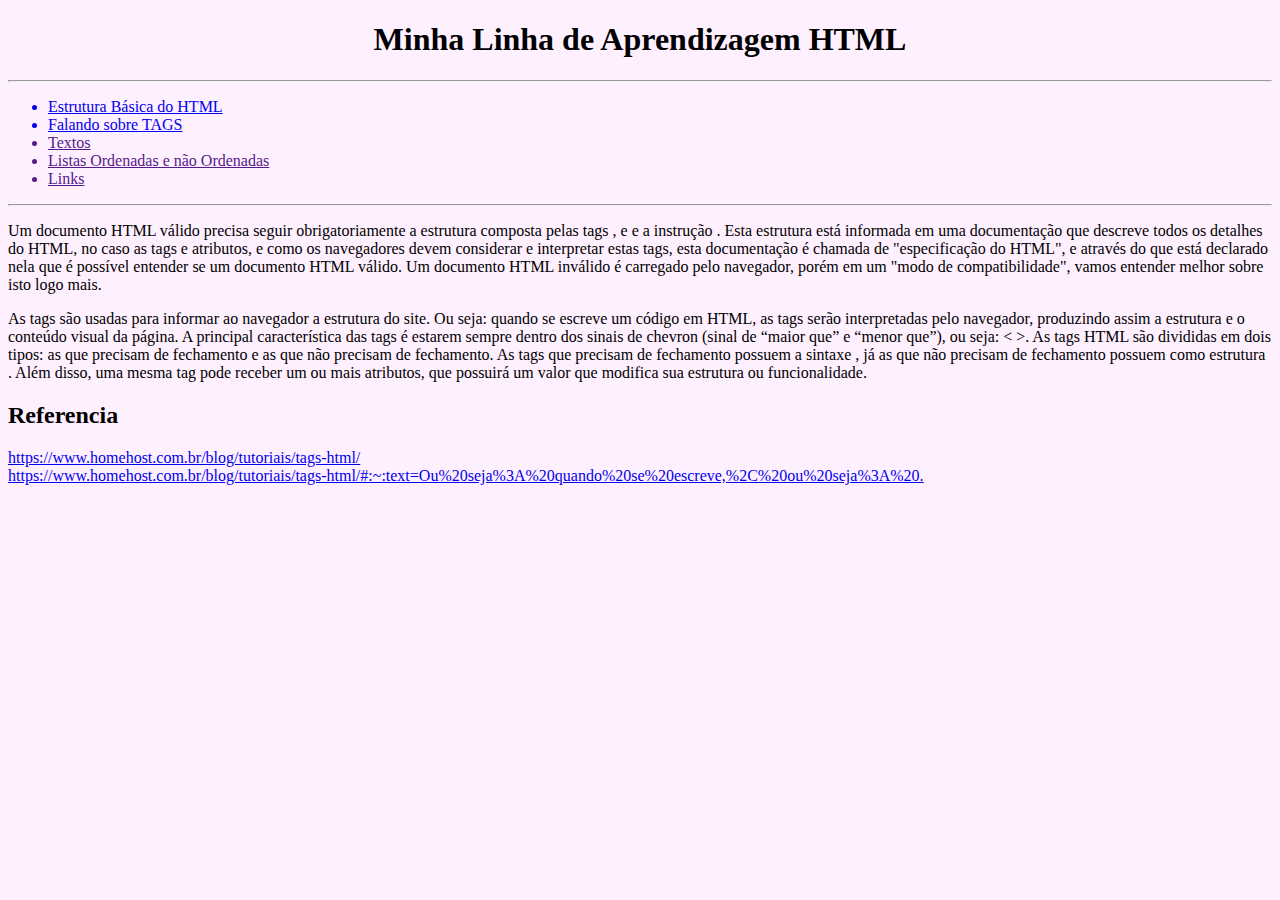
<file: Desafio tags/index.html>
<!DOCTYPE html>
<html lang="en">
<head>
    <meta charset="UTF-8">
    <meta http-equiv="X-UA-Compatible" content="IE=edge">
    <meta name="viewport" content="width=device-width, initial-scale=1.0">
    <title>Desafio html</title>
</head>
<body style="background-color:rgb(255, 240, 255);">
    <h1 align="center">Minha Linha de Aprendizagem HTML</h1>
    <hr>
    <ul>
        <a href="#html"><li>Estrutura Básica do HTML</li></a>
        <a href="#tags"><li>Falando sobre TAGS</li></a>
        <a href=""><li>Textos</li></a>
        <a href=""><li>Listas Ordenadas e não Ordenadas</li></a>
        <a href=""><li>Links</li></a>
    </ul>
    <hr>
    <p id="html">Um documento HTML válido precisa seguir obrigatoriamente a estrutura composta pelas tags <html>, <head> e <body> e a instrução <!DOCTYPE>. Esta estrutura está informada em uma documentação que descreve todos os detalhes do HTML, no caso as tags e atributos, e como os navegadores devem considerar e interpretar estas tags, esta documentação é chamada de "especificação do HTML", e através do que está declarado nela que é possível entender se um documento HTML válido. Um documento HTML inválido é carregado pelo navegador, porém em um "modo de compatibilidade", vamos entender melhor sobre isto logo mais.</p>
    <p id="tags">As tags são usadas para informar ao navegador a estrutura do site. Ou seja: quando se escreve um código em HTML, as tags serão interpretadas pelo navegador, produzindo assim a estrutura e o conteúdo visual da página.

        A principal característica das tags é estarem sempre dentro dos sinais de chevron (sinal de “maior que” e “menor que”), ou seja: < >.
        
        As tags HTML são divididas em dois tipos: as que precisam de fechamento e as que não precisam de fechamento. As tags que precisam de fechamento possuem a sintaxe <tag> </tag>, já as que não precisam de fechamento possuem como estrutura <tag/>.
        
        Além disso, uma mesma tag pode receber um ou mais atributos, que possuirá um valor que modifica sua estrutura ou funcionalidade.</p>  

        <h2>Referencia</h2>
        <a href="https://www.homehost.com.br/blog/tutoriais/tags-html/ ">https://www.homehost.com.br/blog/tutoriais/tags-html/</a>
        <br>
        <a href="https://www.homehost.com.br/blog/tutoriais/tags-html/#:~:text=Ou%20seja%3A%20quando%20se%20escreve,%2C%20ou%20seja%3A%20.">https://www.homehost.com.br/blog/tutoriais/tags-html/#:~:text=Ou%20seja%3A%20quando%20se%20escreve,%2C%20ou%20seja%3A%20.</a>
</body>
</html>
</file>
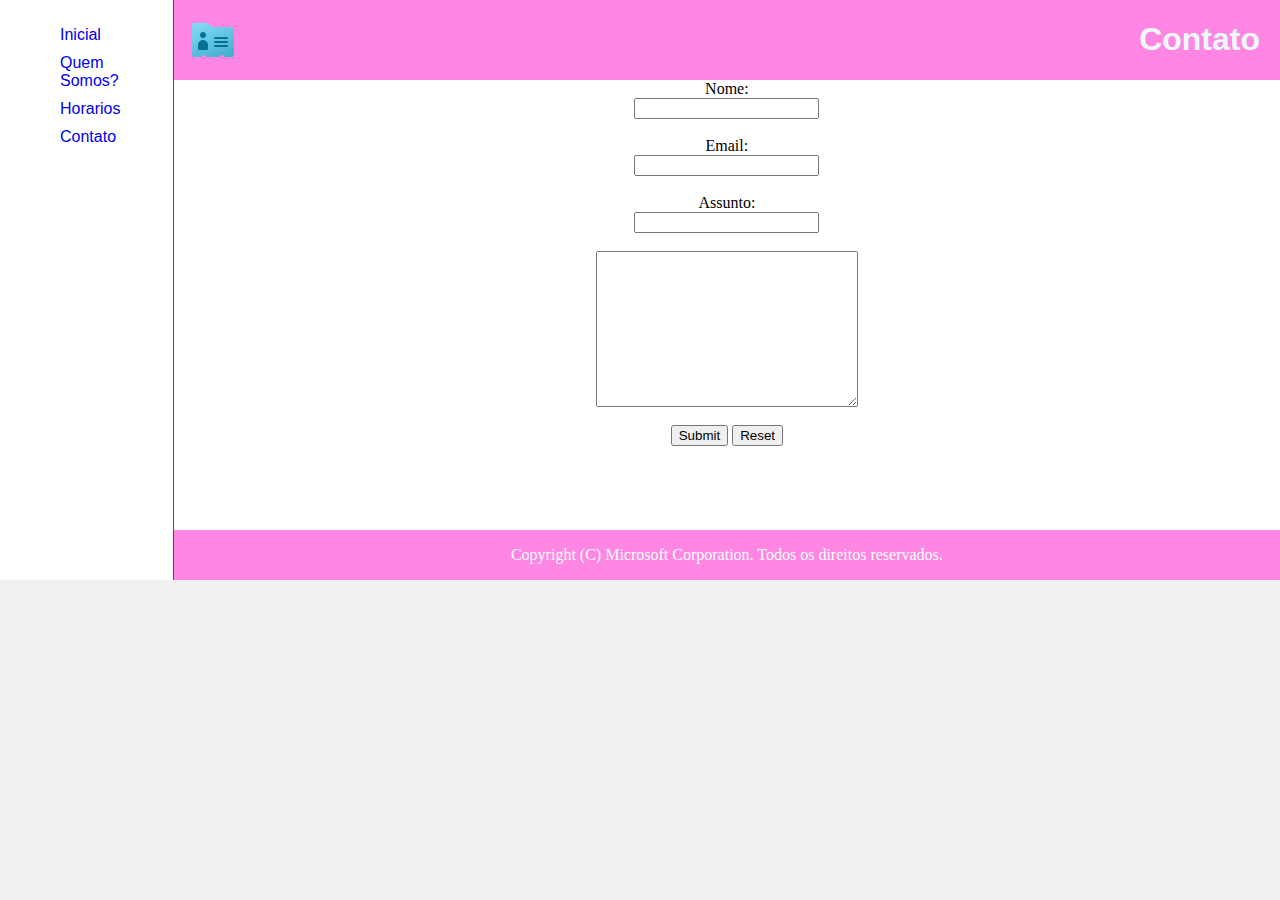
<file: Desafio site completo com HTML/contato.html>
<!DOCTYPE html>
<html lang="en">
<head>
    <meta charset="UTF-8">
    <meta http-equiv="X-UA-Compatible" content="IE=edge">
    <meta name="viewport" content="width=device-width, initial-scale=1.0">
    <title>Template - Utilizar como modelo</title>
    <link rel="stylesheet" href="base.css">
</head>
<body>
    <div class="wrapper">
        <div class="menu">
            <!-- Aqui vai o seu menu -->
            <ul>
                <li><a href="index.html">Inicial</a></li>
                <li><a href="quem.html">Quem Somos?</a></li>
                <li><a href="horarios.html">Horarios</a></li>
                <li><a href="contato.html">Contato</a></li>

            </ul>
        </div>

        <div class="main">
            <div class="header"> 
                <img class="imagem"src="[data-uri]">
                <h1 class="titulo"> Contato</h1>
            </div>
    
            <div class="content">
                <form action="" class="formulario">
                    <label for="fname"> Nome:</label>
                    <input type="text" name="" id="fname"><br>

                    <label for="femail"> Email:</label>
                    <input type="email" name="" id="femail"><br>

                    <label for="fassunto"> Assunto:</label>
                    <input type="text" name="" id="fassunto"><br>

                    <textarea name="" id="" cols="30" rows="10"></textarea><br>

                    <div class="botao">
                       <input type="submit" value="Submit">
                       <input type="reset" value="Reset">
                    </div>


                </form>
                <!-- Aqui vai o seu conte�do -->
            </div>
    
            <div class="footer">
                <p style="color:white ;">Copyright (C) Microsoft Corporation. Todos os direitos reservados.</p>
            </div>
        </div>
    </div>
</body>
</html>
</file>
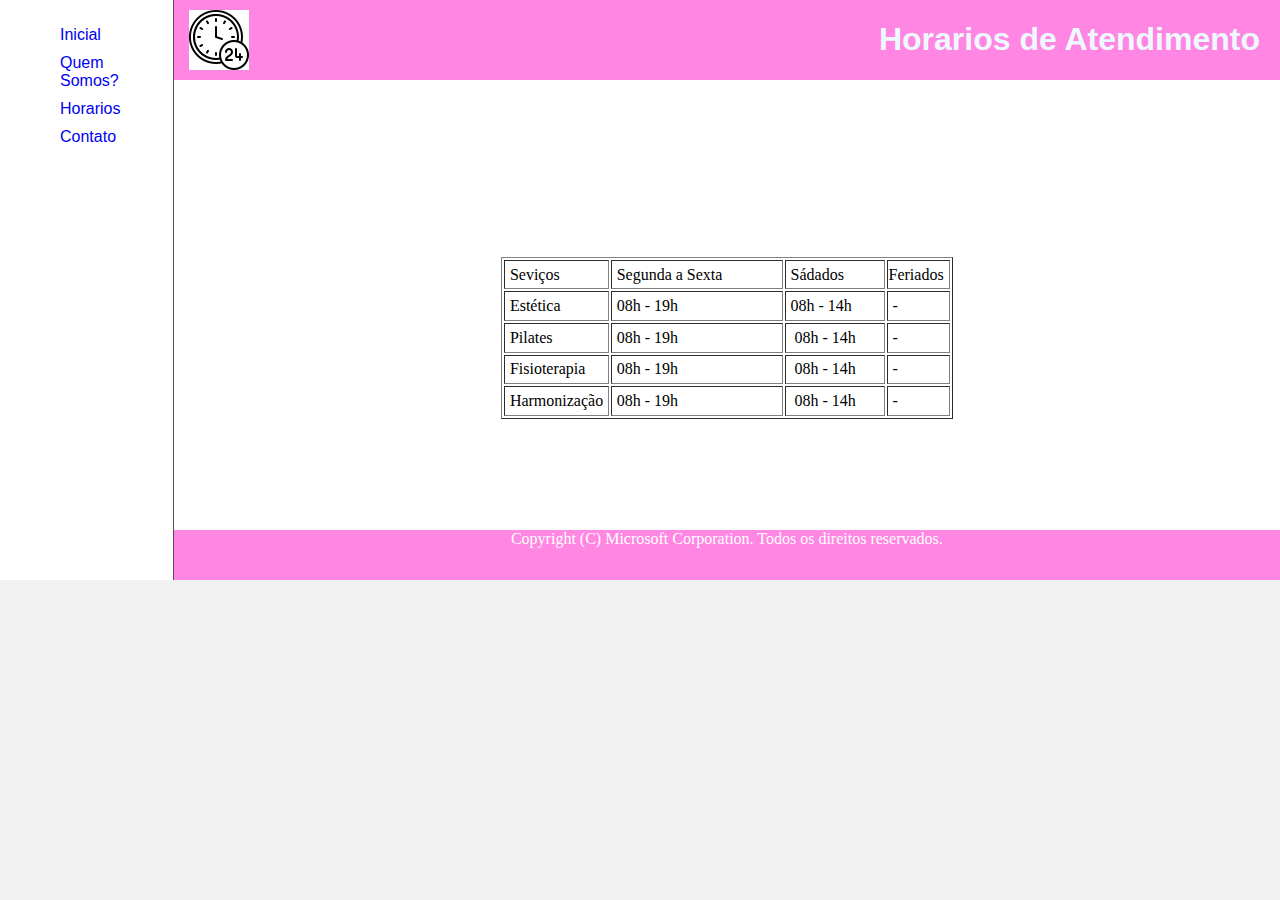
<file: Desafio site completo com HTML/horarios.html>
<!DOCTYPE html>
<html lang="en">
<head>
    <meta charset="UTF-8">
    <meta http-equiv="X-UA-Compatible" content="IE=edge">
    <meta name="viewport" content="width=device-width, initial-scale=1.0">
    <title>Template - Utilizar como modelo</title>
    <link rel="stylesheet" href="base.css">
</head>
<body>
    <div class="wrapper">
        <div class="menu">
            <!-- Aqui vai o seu menu -->
            <ul>
                <li><a href="index.html">Inicial</a></li>
                <li><a href="quem.html">Quem Somos?</a></li>
                <li><a href="horarios.html">Horarios</a></li>
                <li><a href="contato.html">Contato</a></li>

            </ul>
        </div>

        <div class="main">
            <div class="header"> 
                <img class="imagem" style="background-color:white;" src="[data-uri]">
                <h1 class="titulo"> Horarios de Atendimento</h1>
            </div>
    
            <div class="content">
                <table style="width: 452px; height: 162px;" border="1" cellpadding="1" class="hour">
                    <tbody>
                    <tr style="height: 21px;">
                    <td style="width: 101.375px; height: 21px;">&nbsp;Sevi&ccedil;os</td>
                    <td style="width: 187.344px; height: 21px;">&nbsp;Segunda a Sexta</td>
                    <td style="width: 102.891px; height: 21px;">&nbsp;S&aacute;dados</td>
                    <td style="width: 59.3906px; height: 21px;">Feriados&nbsp;</td>
                    </tr>
                    <tr style="height: 21px;">
                    <td style="width: 101.375px; height: 21px;">&nbsp;Est&eacute;tica</td>
                    <td style="width: 187.344px; height: 21px;">&nbsp;08h - 19h</td>
                    <td style="width: 102.891px; height: 21px;">&nbsp;08h - 14h</td>
                    <td style="width: 59.3906px; height: 21px;">&nbsp;-</td>
                    </tr>
                    <tr style="height: 21px;">
                    <td style="width: 101.375px; height: 21px;">&nbsp;Pilates</td>
                    <td style="width: 187.344px; height: 21px;">&nbsp;08h - 19h</td>
                    <td style="width: 102.891px; height: 21px;">&nbsp;&nbsp;08h - 14h</td>
                    <td style="width: 59.3906px; height: 21px;">&nbsp;-</td>
                    </tr>
                    <tr style="height: 21px;">
                    <td style="width: 101.375px; height: 21px;">&nbsp;Fisioterapia</td>
                    <td style="width: 187.344px; height: 21px;">&nbsp;08h - 19h</td>
                    <td style="width: 102.891px; height: 21px;">&nbsp;&nbsp;08h - 14h</td>
                    <td style="width: 59.3906px; height: 21px;">&nbsp;-</td>
                    </tr>
                    <tr style="height: 21px;">
                    <td style="width: 101.375px; height: 21px;">&nbsp;Harmoniza&ccedil;&atilde;o</td>
                    <td style="width: 187.344px; height: 21px;">&nbsp;08h - 19h</td>
                    <td style="width: 102.891px; height: 21px;">&nbsp;&nbsp;08h - 14h</td>
                    <td style="width: 59.3906px; height: 21px;">&nbsp;-</td>
                    </tr>
                    </tbody>
                    </table>
                    <!-- DivTable.com -->
            <div class="footer">
                <p style="color:white ;">Copyright (C) Microsoft Corporation. Todos os direitos reservados.</p>
            </div>
        </div>
    </div>
</body>
</html>
</file>
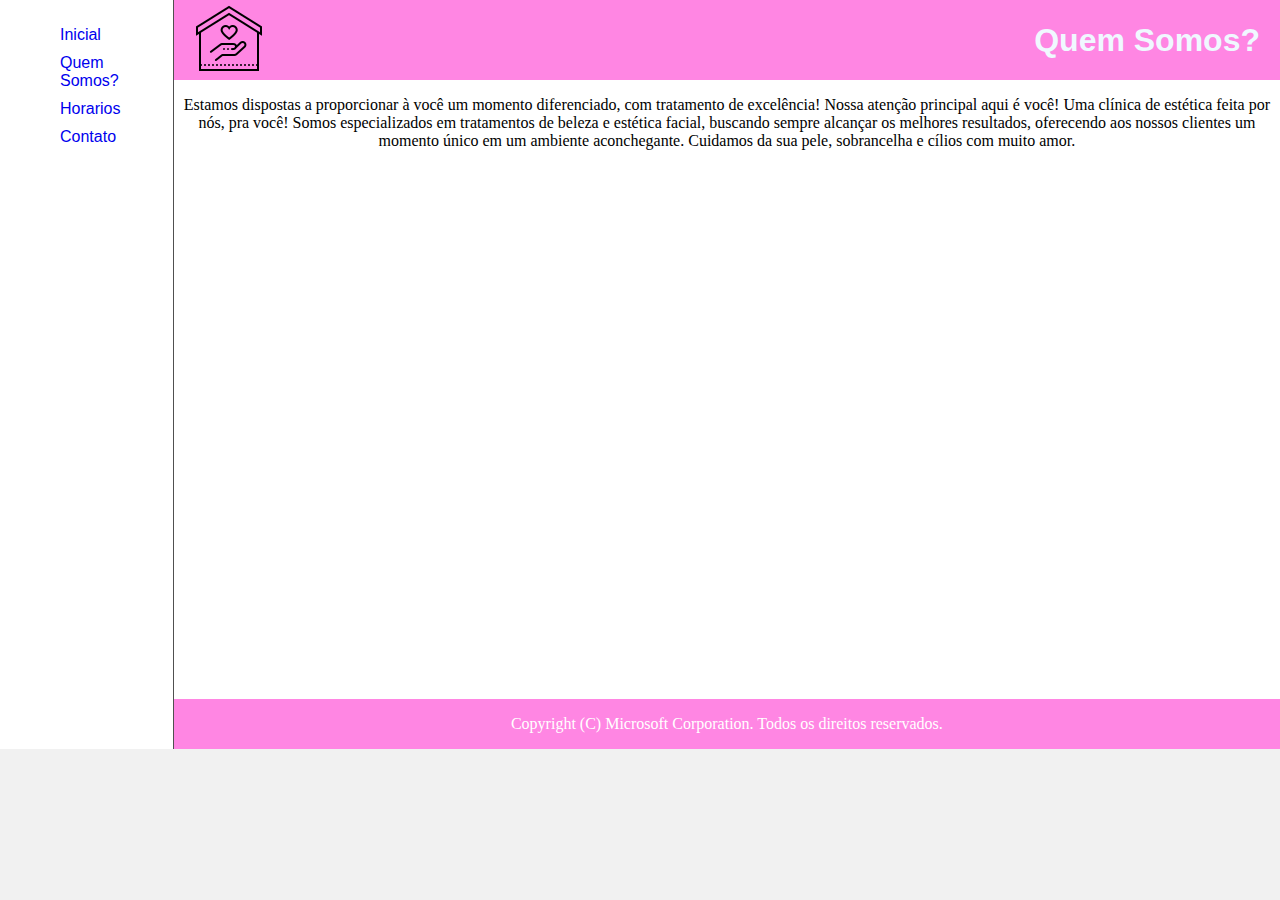
<file: Desafio site completo com HTML/quem.html>
<!DOCTYPE html>
<html lang="en">
<head>
    <meta charset="UTF-8">
    <meta http-equiv="X-UA-Compatible" content="IE=edge">
    <meta name="viewport" content="width=device-width, initial-scale=1.0">
    <title>Template - Utilizar como modelo</title>
    <link rel="stylesheet" href="base.css">
</head>
<body>
    <div class="wrapper">
        <div class="menu">
            <!-- Aqui vai o seu menu -->
            <ul>
                <li><a href="index.html">Inicial</a></li>
                <li><a href="quem.html">Quem Somos?</a></li>
                <li><a href="horarios.html">Horarios</a></li>
                <li><a href="contato.html">Contato</a></li>

            </ul>
        </div>

        <div class="main">
            <div class="header"> 
                <img class="imagem"src="[data-uri]">
                <h1 class="titulo"> Quem Somos?</h1>
            </div>
    
            <div class="content">
                <p>Estamos dispostas a proporcionar à você um momento diferenciado, com tratamento de excelência! Nossa atenção principal aqui é você! Uma clínica de estética feita por nós, pra você!

                    Somos especializados em tratamentos de beleza e estética facial, buscando sempre alcançar os melhores resultados, oferecendo aos nossos clientes um momento único em um ambiente aconchegante.
                    
                    Cuidamos da sua pele, sobrancelha e cílios com muito amor.</p>

                    <iframe id="video" width="930" height="523" src="https://www.youtube.com/embed/1M2tVSm2v2A" title="Clinica Estética Naomi Visconti" frameborder="0" allow="accelerometer; autoplay; clipboard-write; encrypted-media; gyroscope; picture-in-picture" allowfullscreen></iframe>
                <!-- Aqui vai o seu conte�do -->
            </div>
    
            <div class="footer">
               <p style="color:white ;">Copyright (C) Microsoft Corporation. Todos os direitos reservados.</p>
            </div>
        </div>
    </div>
</body>
</html>
</file>
<file: Desafio site completo com HTML/base.css>
html, body {
    margin: 0;
}
body {
    background-color: #f1f1f1;
    display: flex;
    justify-content: center;
}

.wrapper {
    width: 1300px;
    display: flex;
    margin: 0 auto;
    background-color: rgb(255, 134, 227);
}
.main {
    display: flex;
    flex-flow: column;
    width: 100%
}
.menu {
    width: 12%;
    background-color: rgb(255, 255, 255);
    border-right: 1px rgb(80, 80, 80) solid;
    padding: 10px 20px 0px;
   }

ul li{
    margin-top: 10px;
    
    list-style-type: none;
}

a{
    text-decoration: none;
    font-family: 'Franklin Gothic Medium', 'Arial Narrow', Arial, sans-serif;
}
.header {
    display: flex;
    align-items: center;
    justify-content: space-between;
    flex-direction: row;
    
}
.titulo{
    font-family: 'Franklin Gothic Medium', 'Arial Narrow', Arial, sans-serif;
    color: aliceblue;
    padding-right: 20px;
}

.header img{
    margin-left: 15px;
}
.content {
    background-color: white;
    min-height: 450px;
   
}
.footer {
    background-color: rgb(255, 134, 227);
  
    min-height: 50px;
}

.estetica{
    width: 81vw;
}

h2, p{
    text-align: center;
}

.hour{
    margin: auto;
    margin-top:16%;
    margin-bottom:10%;
    

}

.formulario{
    display: flex;
    flex-direction: column;
    align-items: center;
    width: 100%;
}

#video{
    display: flex;
    align-items: center;
    margin-left: 10%;
    margin-bottom: 10px;
}
</file>
